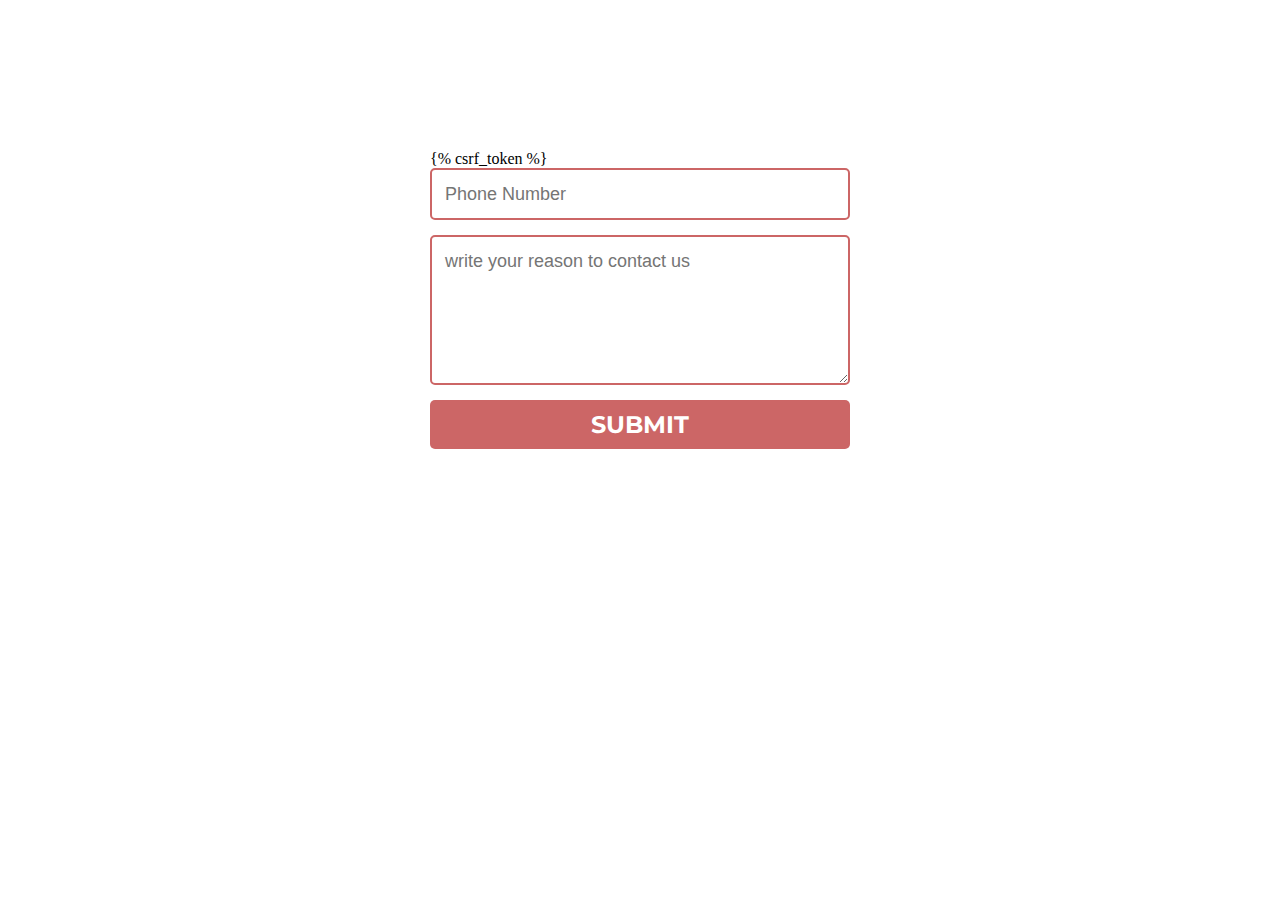
<file: OTT-Ratings/templates/contact.html>
<!DOCTYPE html>
<html lang="en">
<head>
    <meta charset="UTF-8">
    <meta http-equiv="X-UA-Compatible" content="IE=edge">
    <meta name="viewport" content="width=device-width, initial-scale=1.0">
    <title>Sign Up</title>
    <style>
      @import url(https://fonts.googleapis.com/css?family=Montserrat:400,700);

body {
  background-image: url("https://images.pexels.com/photos/1421903/pexels-photo-1421903.jpeg?auto=compress&cs=tinysrgb&w=1260&h=750&dpr=1");
        background-size: 100%;
        background-attachment: fixed;
        z-index: 0;
}
form { max-width:420px; margin:50px auto; }
.container{
  margin-top:150px;

}

.feedback-input {
  color:white;
  font-family: Helvetica, Arial, sans-serif;
  font-weight:500;
  font-size: 18px;
  border-radius: 5px;
  line-height: 22px;
  background-color: transparent;
  border:2px solid #CC6666;
  transition: all 0.3s;
  padding: 13px;
  margin-bottom: 15px;
  width:100%;
  box-sizing: border-box;
  outline:0;
}

.feedback-input:focus { border:2px solid #CC4949; }

textarea {
  height: 150px;
  line-height: 150%;
  resize:vertical;
}

[type="submit"] {
  font-family: 'Montserrat', Arial, Helvetica, sans-serif;
  width: 100%;
  background:#CC6666;
  border-radius:5px;
  border:0;
  cursor:pointer;
  color:white;
  font-size:24px;
  padding-top:10px;
  padding-bottom:10px;
  transition: all 0.3s;
  margin-top:-4px;
  font-weight:700;
}
[type="submit"]:hover { background:#CC4949; }
    </style>

</head>
<body>



<div class="container mt-5" >
  <form  action="/contact" method="post">
    {% csrf_token %}
    <input name="number" type="text" class="feedback-input" placeholder="Phone Number" />   
    <textarea name="reason" class="feedback-input" placeholder="write your reason to contact us"></textarea>
    <input type="submit" value="SUBMIT"/>
  </form>
  </div>
  

</body>
</html>
</file>
